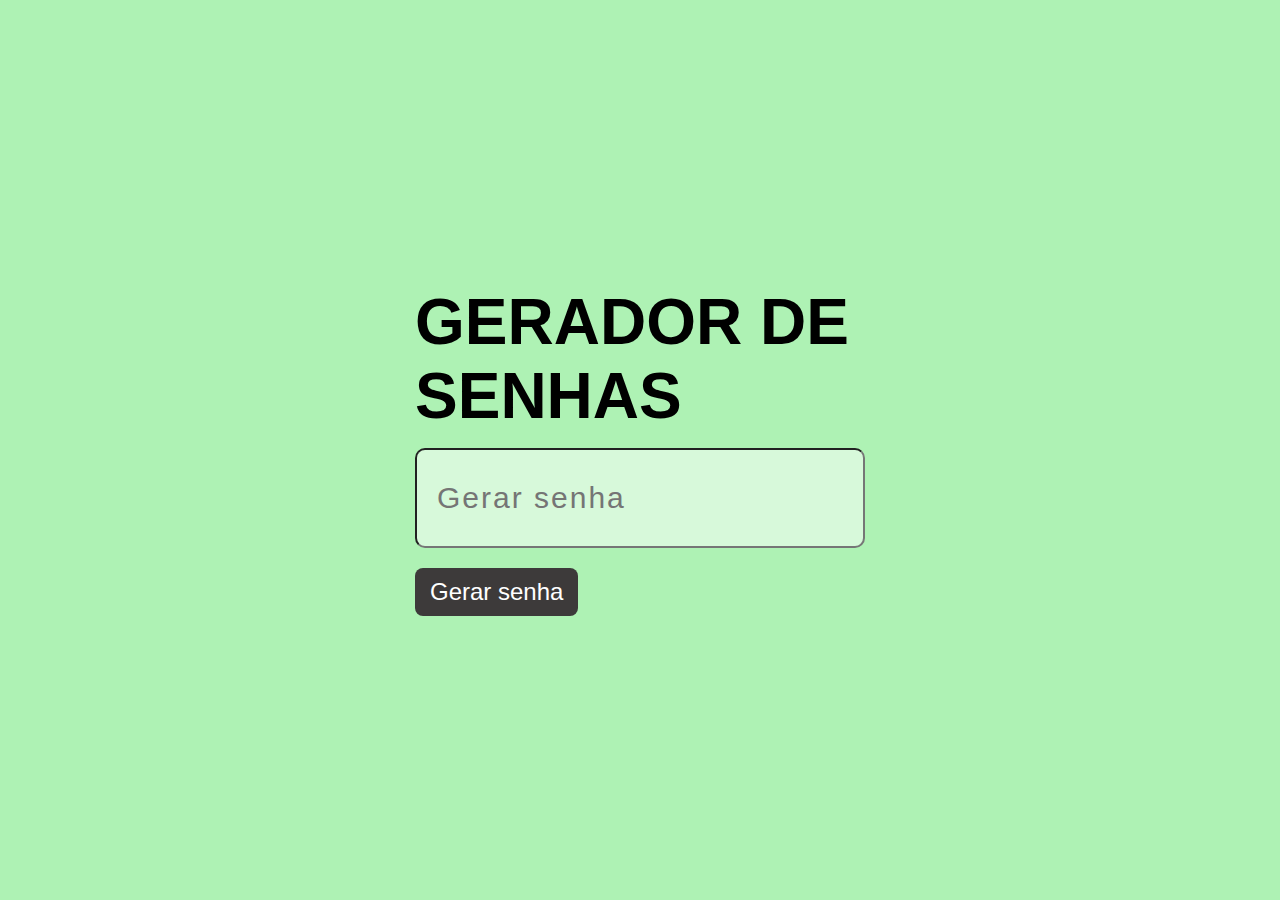
<file: index.html>
<!DOCTYPE html>
<html lang="pt">

<head>
    <meta charset="UTF-8">
    <meta name="viewport" content="width=device-width, initial-scale=1.0">
    <title>Gerador de senhas</title>
    <link rel="stylesheet" href="style.css">
    <script src="app.js"></script>
</head>

<body>

    
    <div class="input-box">
        <h1>Gerador de senhas</h1>
        <input type="text" placeholder="Gerar senha" id="password" readonly="">
        <div id="btn" onclick="getPassword()">Gerar senha</div>
    </div>
</body>

</html>
</file>
<file: style.css>
* {
      margin: 0;
      padding: 0;
      box-sizing: border-box;
      user-select: none;
      /*não permite selecionar o texto ao dar dois cliques */
    }

    body {
      font-family: Arial, Helvetica, sans-serif;
      display: flex;
      justify-content: center;
      align-items: center;
      height: 100vh;
      background-color: #03d61552;
    }

    .input-box {
      width: 450px;
    }

    .input-box h1 {
      font-size: 4rem;
      text-transform: uppercase;
    }

    .input-box input {
      position: relative;
      height: 100px;
      width: 100%;
      background: rgba(255, 255, 255, 0.514);
      border-style: 2px solid rgb(0, 0, 0) ;
      border-radius: 10px;
      color: #000000;
      margin: 15px 0 20px;
      outline: none;
      font-size: 30px;
      padding: 0 20px;
      letter-spacing: 2px;
      
    }

    .input-box input::placeholder {
      letter-spacing: 10;
    }

    .input-box #btn {
      position: relative;
      background: #3d3a3a;
      color: #ffffff;
      cursor: pointer;
      font-size: 24px;
      display: inline-block;
      padding: 10px 15px;
      border-radius: 8px;
    }

    .input-box #btn:active {
      background: #ff029e;
    }
</file>
